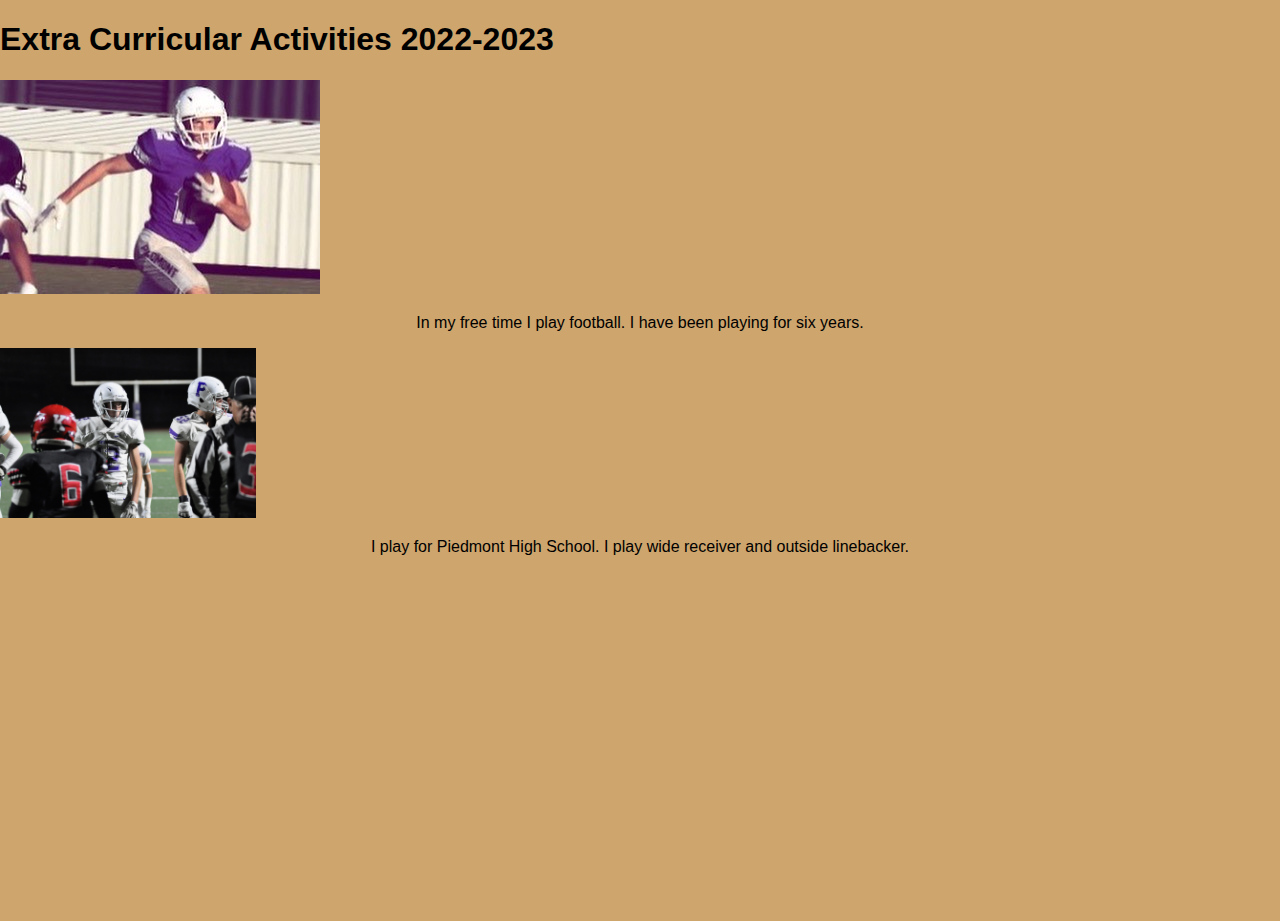
<file: Extras.html>
<!DOCTYPE html>
<html>
<head>
	<title>Non-Academics</title>
	<link rel="stylesheet" href = "stylesheetindex.css">
</head>

<h1>Extra Curricular Activities 2022-2023</h1>

<body>
           <img src = "Football.JPG">

	<p>In my free time I play football. I have been playing for six years.</p>
           
            <img width=20% src = "Football2.jpg">

           <p>I play for Piedmont High School. I play wide receiver and outside linebacker.</p>

	
</body>

</html>
</file>
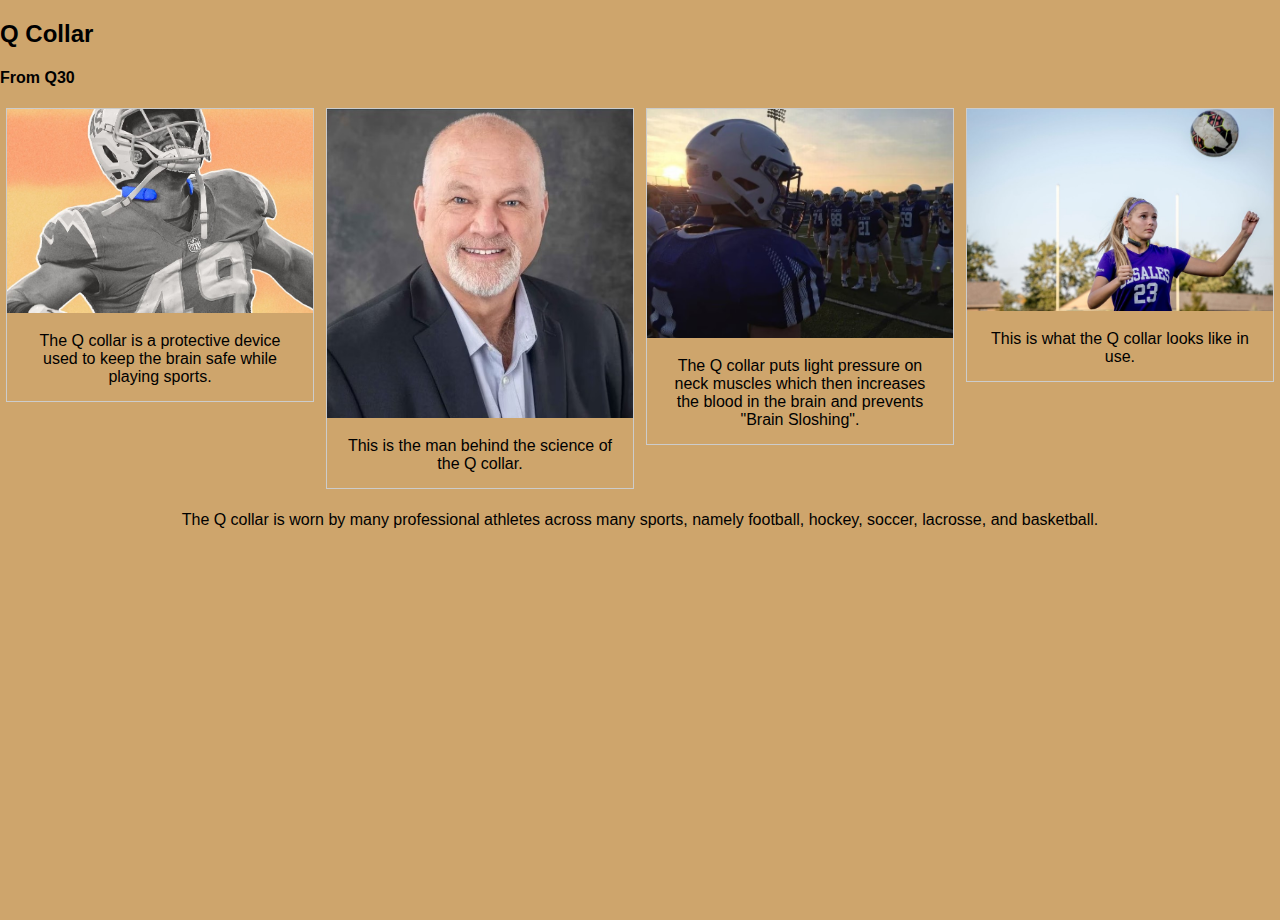
<file: Joc.html>
<!DOCTYPE html>
<html>
<head>
	<title>Dash</title>
	<link rel="stylesheet" href = "stylesheetindex.css">
</head>

<body>
	<h2>Q Collar</h2>

<h4>From Q30</h4>

<div class="responsive">
  <div class="gallery">
    <a target="_blank" href="Q1.jpg">
      <img src="Q1.jpg"  width="600" height="400">
    </a>
    <div class="desc">The Q collar is a protective device used to keep the brain safe while playing sports. </div>
  </div>
</div>


<div class="responsive">
  <div class="gallery">
    <a target="_blank" href="Q2">
      <img src="Q2.jpg" width="600" height="400">
    </a>
    <div class="desc">This is the man behind the science of the Q collar.</div>
  </div>
</div>

<div class="responsive">
  <div class="gallery">
    <a target="_blank" href="Q3.jpg">
      <img src="Q3.jpg" width="600" height="400">
    </a>
    <div class="desc">The Q collar puts light pressure on neck muscles which then increases the blood in the brain and prevents "Brain Sloshing".</div>
  </div>
</div>

<div class="responsive">
  <div class="gallery">
    <a target="_blank" href="Q4.jpg">
      <img src="Q4.jpg" width="600" height="400">
    </a>
    <div class="desc">This is what the Q collar looks like in use.</div>
  </div>
</div>
<div class="clearfix"></div>

<div style="padding:6px;">
  <p>The Q collar is worn by many professional athletes across many sports, namely football, hockey, soccer, lacrosse, and basketball.</p>
</div>
</body>
</html>
</file>
<file: stylesheetindex.css>
body, html {
  background-color: #CEA56C;
  height: 100%;
  margin: 0;
  font-family: Arial, Helvetica, sans-serif;
}

.hero-image {
  background-image: linear-gradient(rgba(0, 0, 0, 0.5), rgba(0, 0, 0, 0.5)), url("bark.jpg");
  height: 40%;
  background-position: center;
  background-repeat: no-repeat;
  background-size: cover;
  position: relative;
}

.hero-text {
  text-align: center;
  position: absolute;
  top: 50%;
  left: 50%;
  transform: translate(-50%, -50%);
  color: white;
}

button {
  border: none;
  outline: 100;
  display: inline-block;
  padding: 10px 25px;
  color: black;
  background-color: #ddd;
  text-align: center;
  cursor: pointer;
}

button:hover {
  background-color: #555;
  color: white;
}

p {
  text-align: center;
}
div.gallery {
  border: 1px solid #ccc;
}

div.gallery:hover {
  border: 1px solid #777;
}

div.gallery img {
  width: 100%;
  height: auto;
}

div.desc {
  padding: 15px;
  text-align: center;
}

* {
  box-sizing: border-box;
}

.responsive {
  padding: 0 6px;
  float: left;
  width: 24.99999%;
}

@media only screen and (max-width: 700px) {
  .responsive {
width: 49.99999%;
  margin: 6px 0;
  }
}

@media only screen and (max-width: 500px) {
  .responsive {
  width: 100%;
  }
}

.clearfix:after {
  content: "";
  display: table;
  clear: both;
}
</file>
